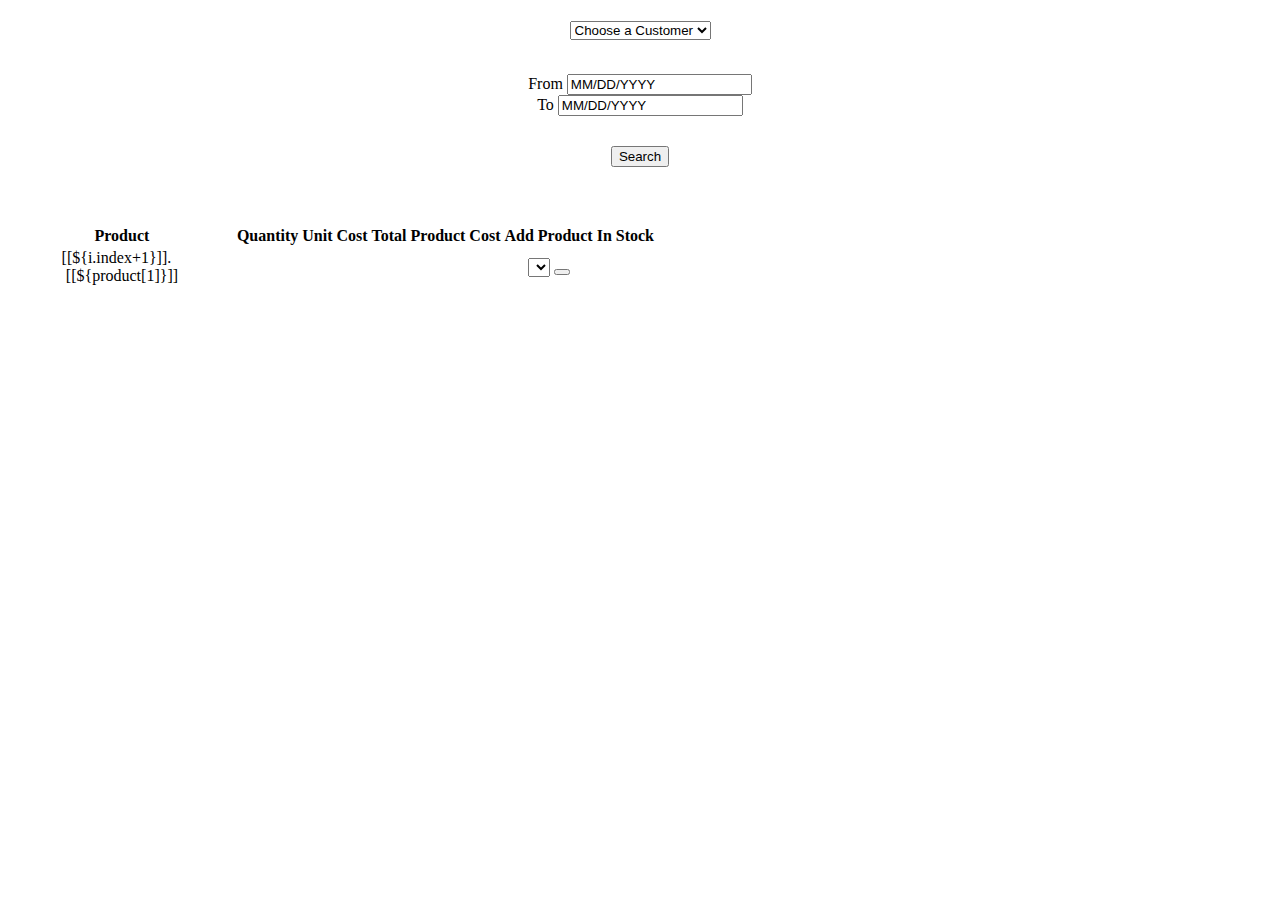
<file: src/main/resources/templates/index.html>
<!DOCTYPE html>
<html lang="en" xmlns:th="http://www.thymeleaf.org/">
    <head th:replace="fragments::head"></head>
    <body>
        <nav th:replace="fragments::nav"></nav>
        <div class="container">
            <h1 class="title" th:text="${title}"></h1>
            <div style="text-align: center">
                <form method="post" th:object="${customers}" class="spk-form">
                    <p class="error" id="validateCustList"></p>
                    <select class="form-control" name="customer" id="custSelect">
                        <option value="0">Choose a Customer</option>
                        <option style="text-align:center" th:each="customer:${customers}" th:value="${customer.id}" th:text="${customer.name}"></option>
                    </select>
                    <div>
                        <br>
                        <p class="error" id="dateError"></p>
                        <div class="dateDiv">
                            <label><span class="fa fa-calendar"></span> From</label>
                            <input  readonly class="datepicker" name="dateFrom" id="dateFrom" placeholder="MM/DD/YYYY" value="MM/DD/YYYY">
                        </div>
                        <div class="dateDiv">
                            <label><span class="fa fa-calendar"></span> To</label>
                            <input readonly class="datepicker" name="dateTo" id="dateTo" placeholder="MM/DD/YYYY" value="MM/DD/YYYY">
                        </div>
                    </div>
                    <input type="hidden" th:value="0" name="quantity">
                    <input type="hidden" th:value="0" name="prodId">
                    <input type="hidden" th:value="${stockError}" name="stockError" id="stockError">
                    <input class="btn-grad search-btn" style="display:block;margin:0 auto;margin-top:30px" type="submit" value="Search" id="fetchProdBtn"/>
                </form>
            </div>
            <div th:if="${customer}" style="text-align:center;padding-top:3%">
                <table class="table center table-striped" style="">
                    <h3 class="spk-blue" th:text="${customer.get().getName()}"></h3>
                    <p class="spk-blue" th:text="'Products ' + ${period}"></p>
                    <tr class="spk-gradient">
                        <th>Product</th>
                        <th>Quantity</th>
                        <th>Unit Cost</th>
                        <th>Total Product Cost</th>
                        <th>Add Product</th>
                        <th>In Stock</th>
                    </tr>
                     <tr th:each="product, i : ${products}">
                         <td class="left-align" th:id="${product[0]}"><span style="padding-right:5%">[[${i.index+1}]].</span>[[${product[1]}]]</td>
                         <td th:text="${product[2]}"></td>
                         <td th:text="${#numbers.formatCurrency(product[3])}"></td>
                         <td th:text="${#numbers.formatCurrency(product[2] * product[3])}"></td>
                         <td>
                             <form method="post" th:object="${customer}">
                                 <select  name="quantity">
                                     <option th:each="i:${#numbers.sequence(1, 20)}"
                                             th:text="'Qty: ' + ${i}"
                                             th:value="${i.intValue()}">
                                     </option>
                                 </select>
                                 <input type="hidden" th:field="*{id}" name="custId">
                                 <input type="hidden" th:field="*{name}" name="custName">
                                 <input type="hidden" th:value="${product[0]}" name="prodId">
                                 <input type="hidden" id="hDateFrom" name="dateFrom" value="Fri Jun 01 15:08:29 CDT 2018">
                                 <input type="hidden" name="hDateTo" value="Sat Jun 30 15:08:29 CDT 2018">
                                 <button class="btn btn-link"><i class="fa fa-plus fa-lg add-btn"></i></button>
                            </form>
                         </td>
                         <td th:text="${spkStock[i.index][2]}"></td>
                    </tr>
                    <tr class="spk-gradient" style="font-size:22px;font-weight:bold;text-align:center">
                        <td colspan="6" th:text="'Total Price' + ${#numbers.formatCurrency(totalPrice)}"></td>
                    </tr>
                </table>
            </div>
        </div>
        <footer th:replace="fragments::footer"></footer>
    </body>
</html>
</file>
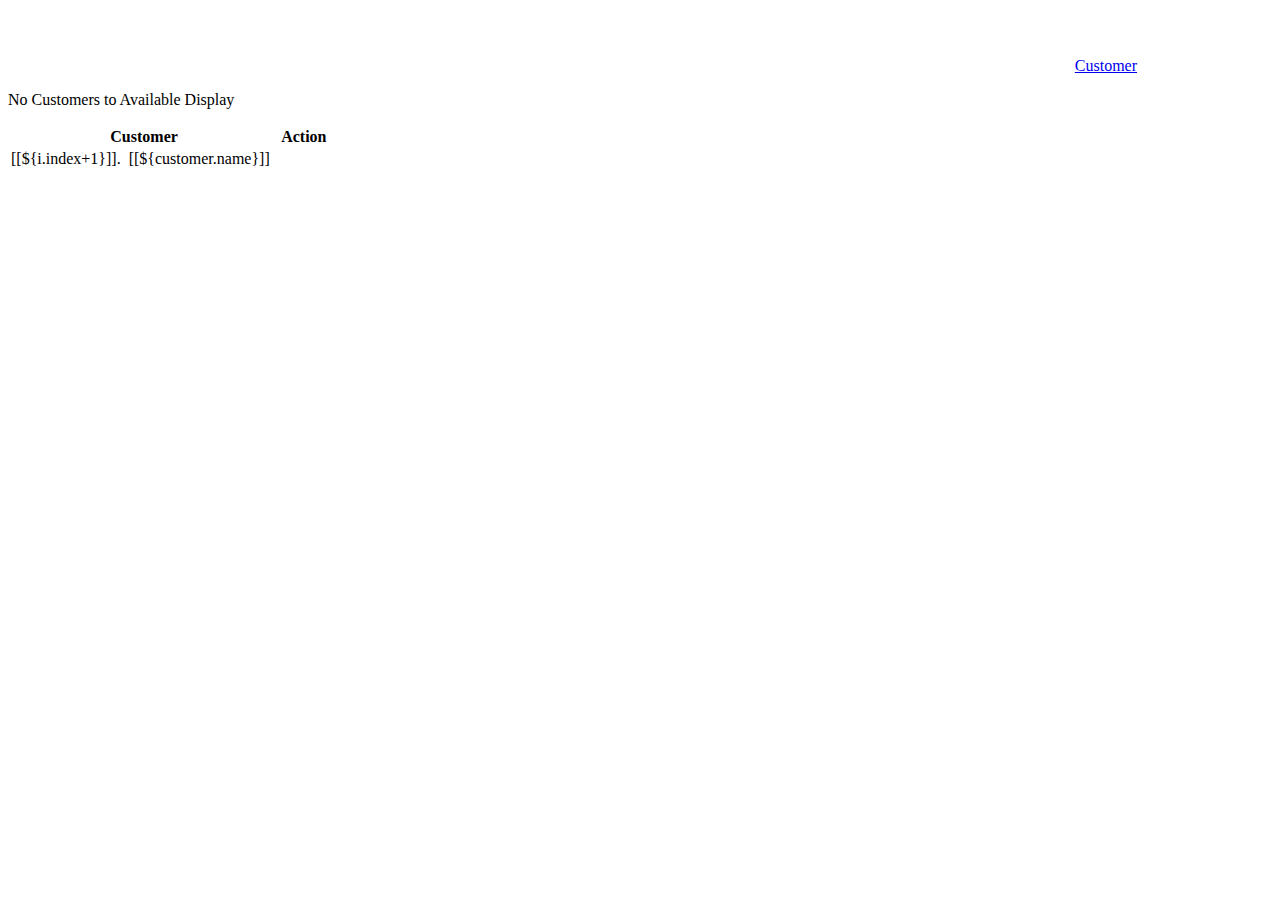
<file: src/main/resources/templates/customers/index.html>
<!DOCTYPE html>
<html lang="en" xmlns:th="http://www.thymeleaf.org/">
    <head th:replace="fragments::head"></head>
    <body>
        <nav th:replace="fragments::nav"></nav>
        <div class="container">
            <h1 class="title" th:text="${title}"></h1>
            <br><br>
            <a href="/inventory/customers/add-customer" class="add-item-link" style="margin-left:84.4%">
                <i class="fa fa-plus fa-lg add-btn"></i>Customer
            </a>
            <p th:unless="${customers} and ${customers.iterator().hasNext()}">No Customers to Available Display</p>
            <table class="table center table-striped">
                    <tr class="spk-gradient center-align">
                        <th>Customer</th>
                        <th>Action</th>
                    </tr>
                    <tr th:each="customer, i:${customers}">
                        <td class="left-align"><span style="padding-right:3%">[[${i.index+1}]].</span>[[${customer.name}]]</td>
                        <td style="width:15%">
                            <a style="padding-right:10px" th:href="'edit-customer/' + ${customer.id}" ><i class="fa fa-edit fa-lg spk-blue"></i></a>
                            <a th:href="'remove/' + ${customer.id}" ><i class="fa fa-trash fa-lg red"></i></a>
                        </td>
                    </tr>
            </table>
        </div>
        <footer th:replace="fragments::footer"></footer>
    </body>
</html>
</file>
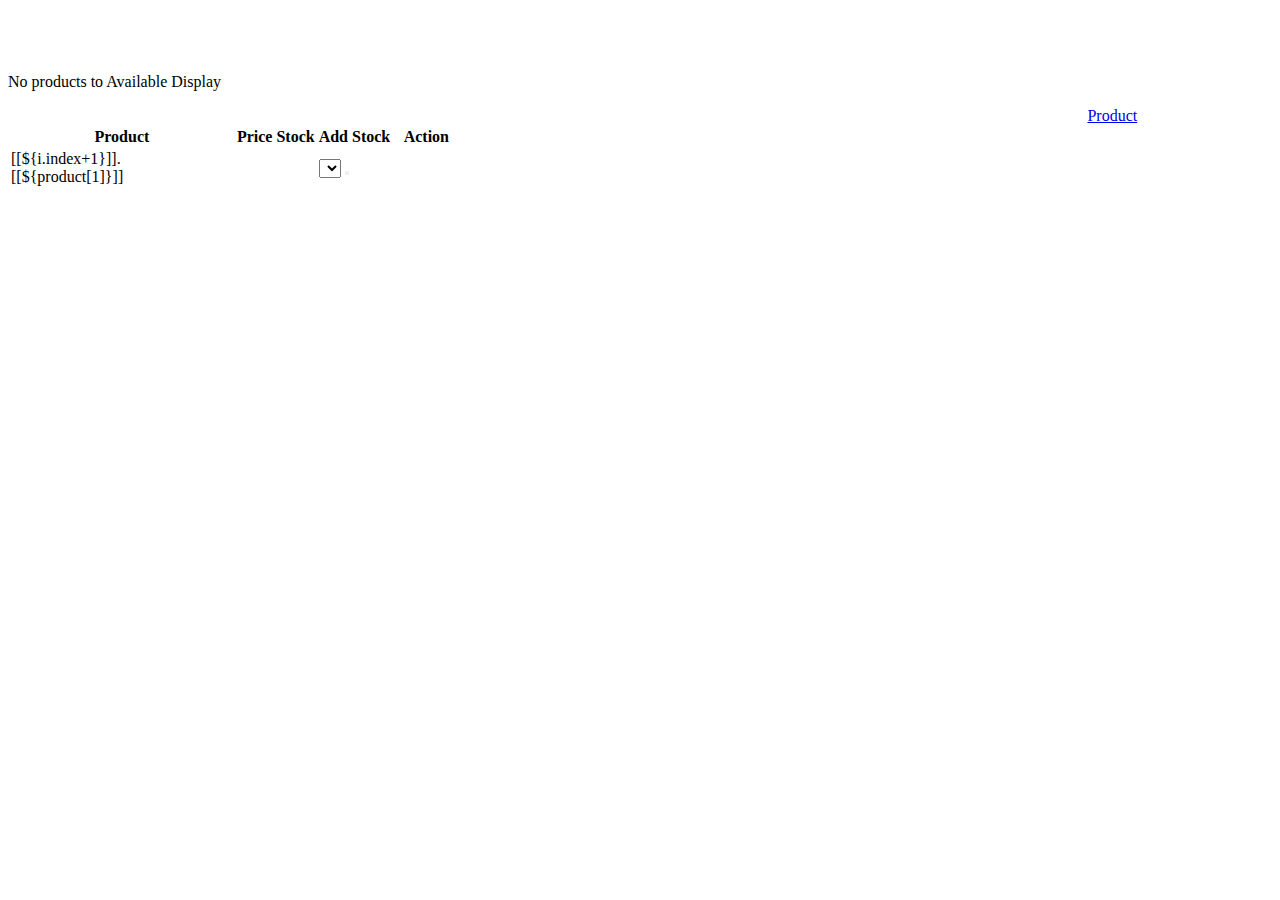
<file: src/main/resources/templates/products/index.html>
<!DOCTYPE html>
<html lang="en" xmlns:th="http://www.thymeleaf.org/">
    <head th:replace="fragments::head"></head>
    <body>
        <nav th:replace="fragments::nav"></nav>
        <div class="container">
            <h1 class="title" th:text="${title}"></h1>

            <br><br>
            <p th:unless="${products} and ${products.iterator().hasNext()}">No products to Available Display</p>
                <a href="/inventory/products/add-product" class="add-item-link" style="margin-left:85.4%">
                    <i class="fa fa-plus fa-lg add-btn"></i>Product
                </a>
                <table class="table center table-striped">
                        <tr class="spk-gradient">
                            <th class="center-align">Product</th>
                            <th class="center-align">Price</th>
                            <th class="center-align">Stock</th>
                            <th class="center-align">Add Stock</th>
                            <th class="center-align">Action</th>
                        </tr>
                    <tr th:each="product, i:${products}">
                        <td class="left-align"><span style="padding-right:3%">[[${i.index+1}]].</span>[[${product[1]}]]</td>
                        <td class="center-align" th:text="${#numbers.formatCurrency(product[3])}"></td>
                        <td class="center-align" th:text="${product[2]}"></td>
                        <td class="center-align">
                            <form method="post" action="/inventory/products/add-stock">
                                <select  name="quantity">
                                    <option th:each="i:${#numbers.sequence(1, 20)}"
                                            th:text="'Qty: ' + ${i}"
                                            th:value="${i}">
                                    </option>
                                </select>
                                <input type="hidden" th:value="${product[0]}" name="prodId">
                                <button style="padding:0px" class="btn btn-link"><i class="fa fa-plus fa-lg add-btn"></i></button>
                            </form>
                        </td>
                        <td class="center-align" style="width:15%">
                            <a style="padding-right:10px" th:href="'edit-product/' + ${product[0]}" ><i class="fa fa-edit fa-lg spk-blue"></i></a>
                            <a th:href="'remove/' + ${product[0]}" ><i class="fa fa-trash fa-lg red"></i></a>
                        </td>
                    </tr>
                </table>
        </div>
        <footer th:replace="fragments::footer"></footer>
    </body>
</html>
</file>
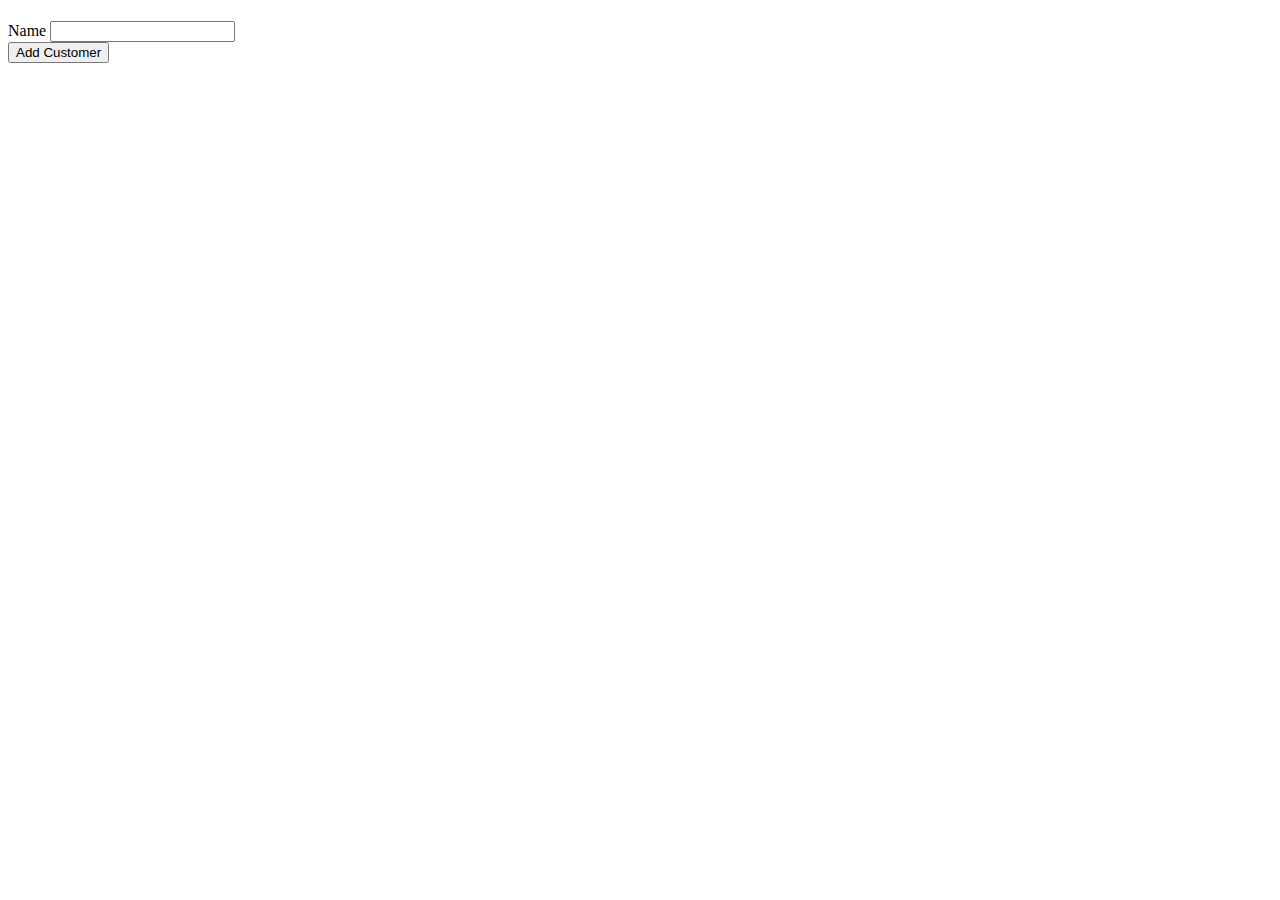
<file: src/main/resources/templates/customers/add-customer.html>
<!DOCTYPE html>
<html lang="en" xmlns:th="http://www.thymeleaf.org/">
    <head th:replace="fragments::head"></head>
    <body>
        <nav th:replace="fragments::nav"></nav>
        <div class="container">
            <h1 class="title" th:text="${title}"></h1>
            <form method="post" th:object="${customer}" class="spk-form">
                <div class="form-group">
                    <label th:for="name">Name</label>
                    <input class="form-control" type="text" th:field="*{name}"/>
                    <span th:errors="*{name}" class="error"></span>
                </div>
                <input class="btn-grad" type="submit" value="Add Customer" />
            </form>
        </div>
        <footer th:replace="fragments::footer"></footer>
    </body>
</html>
</file>
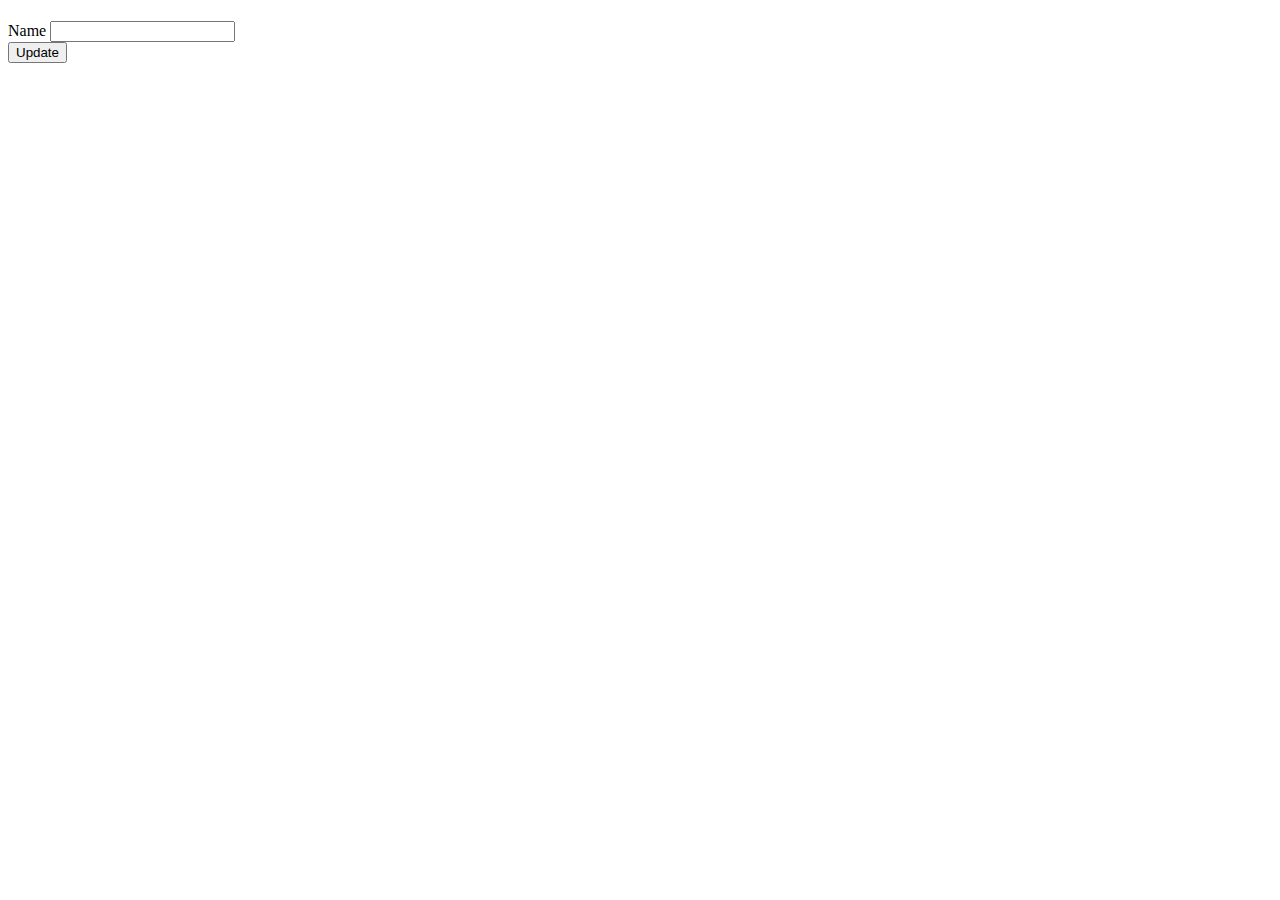
<file: src/main/resources/templates/customers/edit-customer.html>
<!DOCTYPE html>
<html lang="en" xmlns:th="http://www.thymeleaf.org/">
    <head th:replace="fragments::head"></head>
    <body>
        <nav th:replace="fragments::nav"></nav>
        <div class="container">
            <h1 class="title" th:text="${title}"></h1>
            <form method="post" th:action="@{/inventory/customers/edit-customer}" th:object="${customer}" class="spk-form">
                <div class="form-group">
                    <label th:for="name">Name</label>
                    <input class="form-control" type="text" th:field="*{name}"/>
                    <span th:errors="*{name}" class="error"></span>
                </div>
                <input class="form-control" type="hidden" th:field="*{id}"/>
                <input class="btn-grad" type="submit" value="Update" />
            </form>
        </div>
        <footer th:replace="fragments::footer"></footer>
    </body>
</html>
</file>
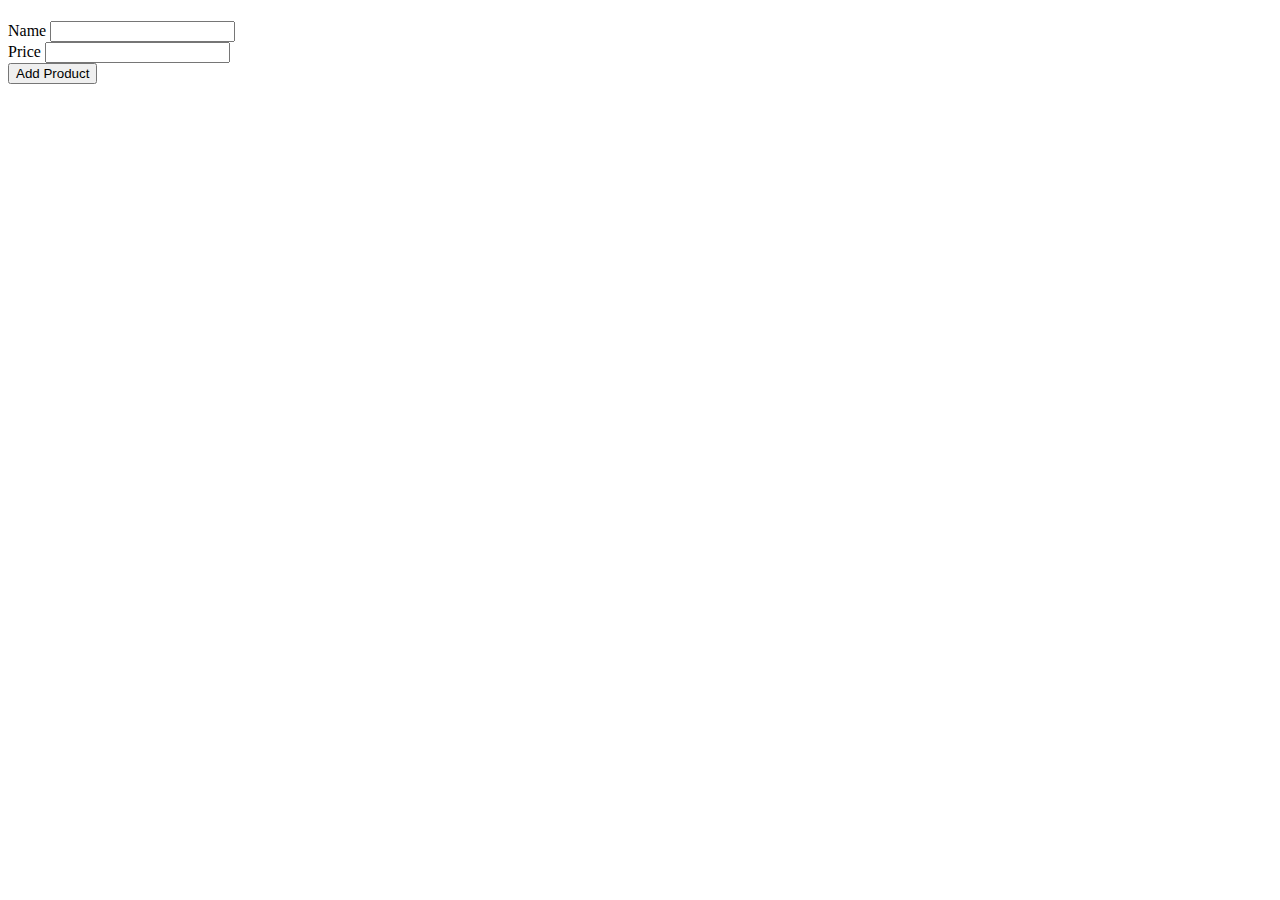
<file: src/main/resources/templates/products/add-product.html>
<!DOCTYPE html>
<html lang="en" xmlns:th="http://www.thymeleaf.org/">
    <head th:replace="fragments::head"></head>
    <body>
        <nav th:replace="fragments::nav"></nav>
        <div class="container">
            <h1 class="title" th:text="${title}"></h1>
            <form method="post" th:object="${product}" class="spk-form">
                <div class="form-group">
                    <label th:for="name">Name</label>
                    <input class="form-control" type="text" th:field="*{name}"/>
                    <span th:errors="*{name}" class="error"></span>
                </div>
                <div class="form-group">
                    <label th:for="price">Price</label>
                    <input class="form-control" type="text" th:field="*{price}"/>
                </div>
                <input class="btn-grad" type="submit" value="Add Product" />
            </form>
        </div>
        <footer th:replace="fragments::footer"></footer>
    </body>
</html>
</file>
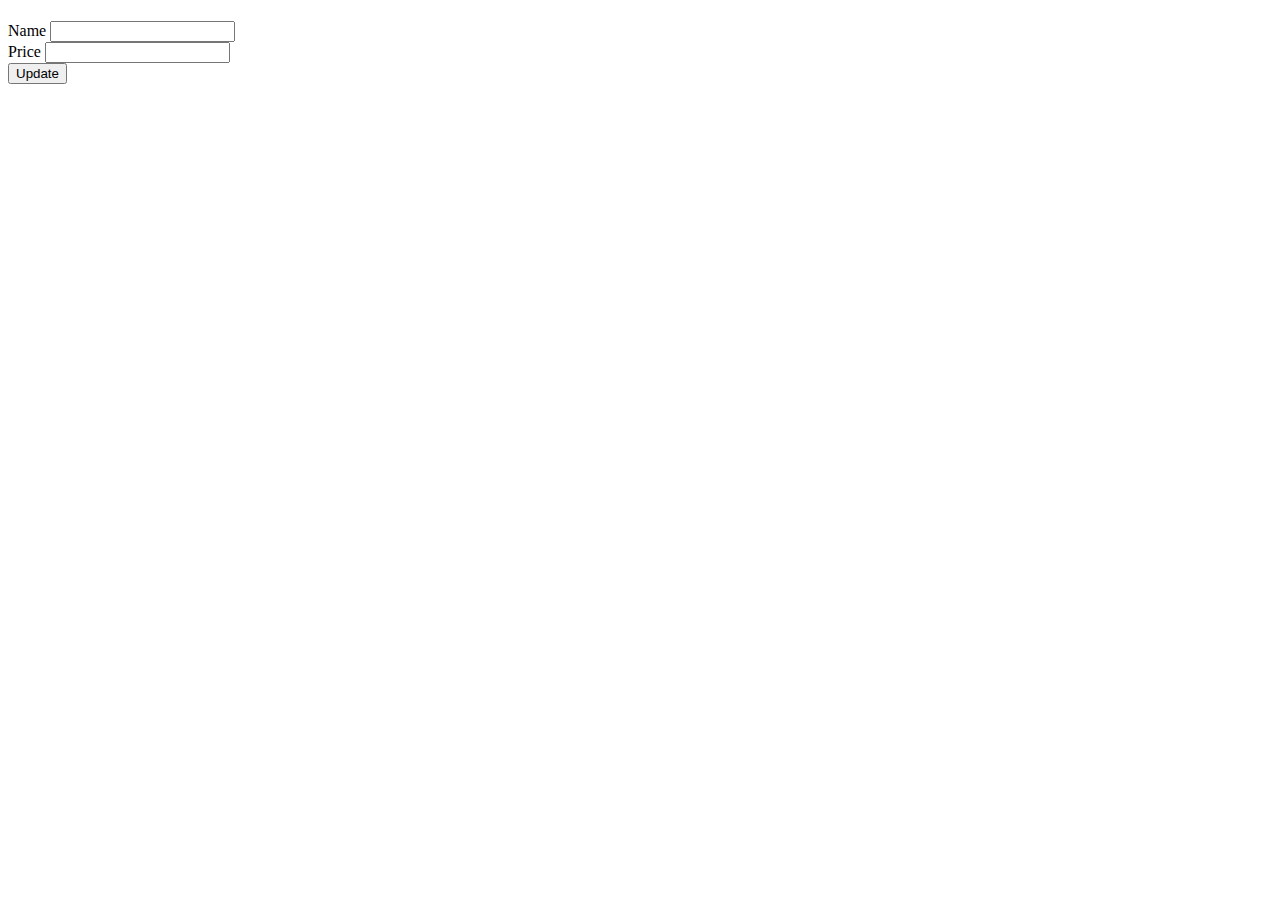
<file: src/main/resources/templates/products/edit-product.html>
<!DOCTYPE html>
<html lang="en" xmlns:th="http://www.thymeleaf.org/">
    <head th:replace="fragments::head"></head>
    <body>
        <nav th:replace="fragments::nav"></nav>
        <div class="container">
            <h1 class="title" th:text="${title}"></h1>
            <form method="post" th:action="@{/inventory/products/edit-product}" th:object="${product}" class="spk-form">
                <div class="form-group">
                    <label th:for="name">Name</label>
                    <input class="form-control" type="text" th:field="*{name}"/>
                    <span th:errors="*{name}" class="error"></span>
                </div>
                <div class="form-group">
                    <label th:for="price">Price</label>
                    <input class="form-control" type="text" th:field="*{price}"/>
                </div>
                <input class="form-control" type="hidden" th:field="*{id}"/>
                <input class="btn-grad" type="submit" value="Update" />
            </form>
        </div>
        <footer th:replace="fragments::footer"></footer>
    </body>
</html>
</file>
